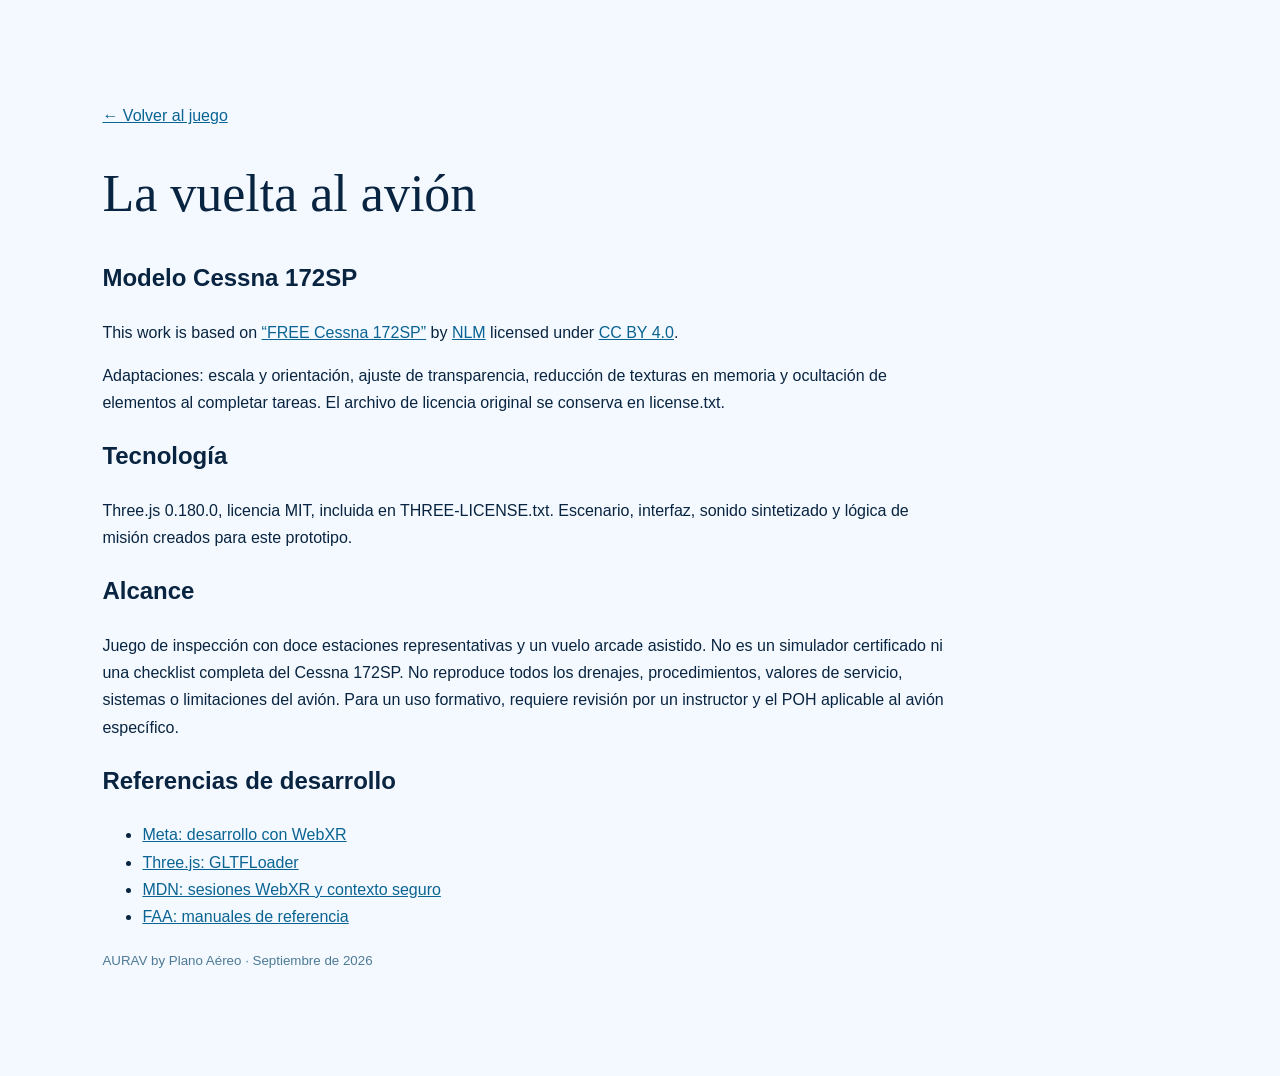
<file: credits.html>
<!doctype html><html lang="es"><meta charset="utf-8"><meta name="viewport" content="width=device-width"><title>AURAV · Créditos</title><style>body{margin:0;padding:8vw;background:#f4f9ff;color:#082440;font:16px/1.7 Arial;max-width:850px}h1{font:52px Georgia}a{color:#096494}small{color:#4d7a96}</style><a href="./">← Volver al juego</a><h1>La vuelta al avión</h1><h2>Modelo Cessna 172SP</h2><p>This work is based on <a href="https://sketchfab.com/3d-models/free-cessna-172sp-c9cadc2f026946da8cf9715a683739e9">“FREE Cessna 172SP”</a> by <a href="https://sketchfab.com/NLM-Group">NLM</a> licensed under <a href="https://creativecommons.org/licenses/by/4.0/">CC BY 4.0</a>.</p><p>Adaptaciones: escala y orientación, ajuste de transparencia, reducción de texturas en memoria y ocultación de elementos al completar tareas. El archivo de licencia original se conserva en license.txt.</p><h2>Tecnología</h2><p>Three.js 0.180.0, licencia MIT, incluida en THREE-LICENSE.txt. Escenario, interfaz, sonido sintetizado y lógica de misión creados para este prototipo.</p><h2>Alcance</h2><p>Juego de inspección con doce estaciones representativas y un vuelo arcade asistido. No es un simulador certificado ni una checklist completa del Cessna 172SP. No reproduce todos los drenajes, procedimientos, valores de servicio, sistemas o limitaciones del avión. Para un uso formativo, requiere revisión por un instructor y el POH aplicable al avión específico.</p><h2>Referencias de desarrollo</h2><ul><li><a href="https://developers.meta.com/horizon/develop/web/">Meta: desarrollo con WebXR</a></li><li><a href="https://threejs.org/docs/pages/GLTFLoader.html">Three.js: GLTFLoader</a></li><li><a href="https://developer.mozilla.org/en-US/docs/Web/API/WebXR_Device_API/Startup_and_shutdown">MDN: sesiones WebXR y contexto seguro</a></li><li><a href="https://www.faa.gov/regulations_policies/handbooks_manuals">FAA: manuales de referencia</a></li></ul><small>AURAV by Plano Aéreo · Septiembre de 2026</small></html>
</file>
